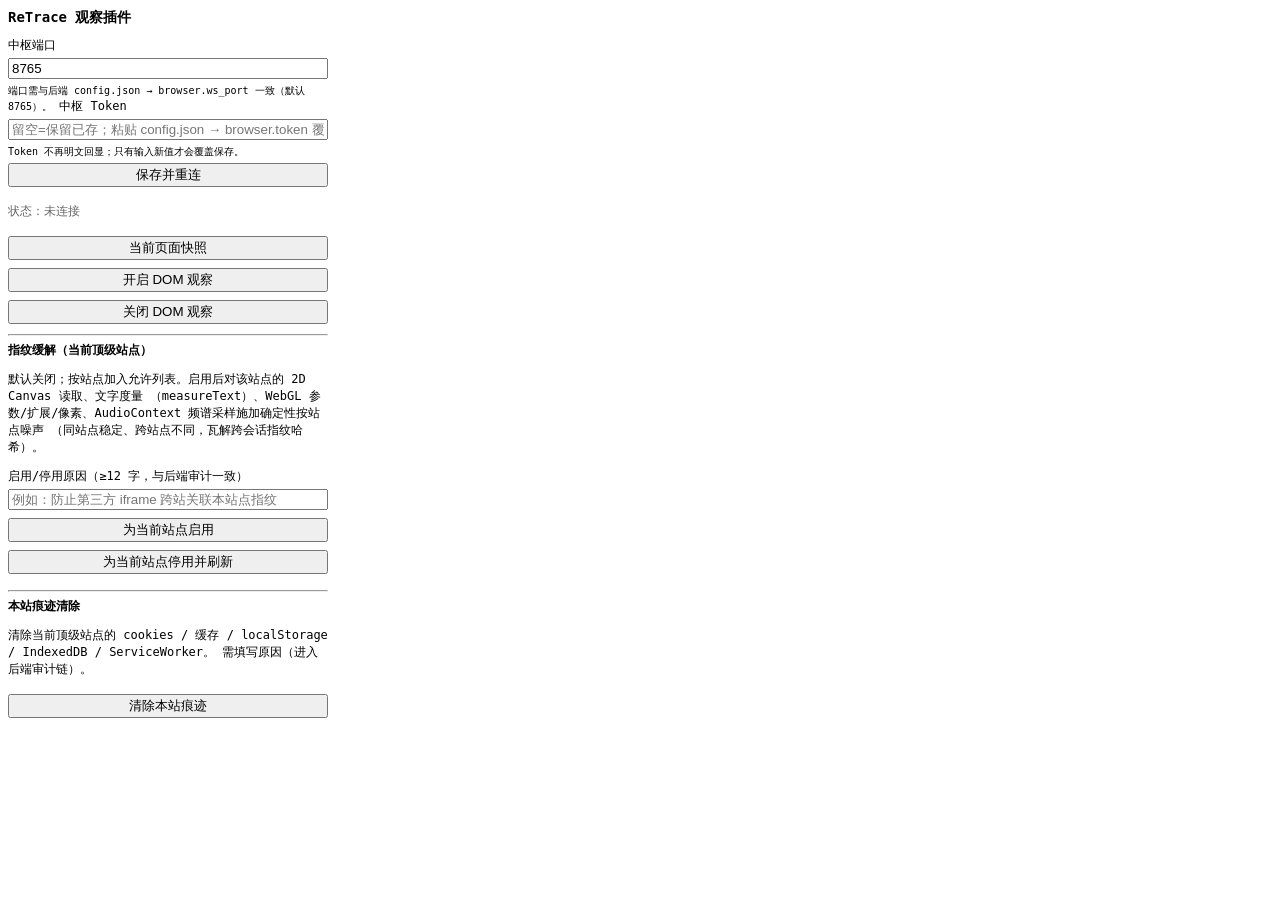
<file: extension/popup.html>
<!DOCTYPE html>
<html lang="zh">
<head>
<meta charset="utf-8">
<title>ReTrace 观察插件</title>
<style>
  body { width: 320px; font-family: monospace; font-size: 12px; }
  h1 { font-size: 14px; }
  input, button { width: 100%; margin: 4px 0; box-sizing: border-box; }
  #status { color: #666; }
  .ok { color: #080; }
  .err { color: #c00; }
</style>
</head>
<body>
  <h1>ReTrace 观察插件</h1>
  <label>中枢端口 <input id="port" type="number" value="8765"></label>
  <small>端口需与后端 config.json → browser.ws_port 一致（默认 8765）。</small>
  <label>中枢 Token <input id="token" type="password" autocomplete="off"
      placeholder="留空=保留已存；粘贴 config.json → browser.token 覆盖"></label>
  <small>Token 不再明文回显；只有输入新值才会覆盖保存。</small>
  <button id="save">保存并重连</button>
  <p id="status">状态：未连接</p>
  <button id="snap">当前页面快照</button>
  <button id="observe">开启 DOM 观察</button>
  <button id="unobserve">关闭 DOM 观察</button>
  <hr>
  <strong>指纹缓解（当前顶级站点）</strong>
  <p>默认关闭；按站点加入允许列表。启用后对该站点的 2D Canvas 读取、文字度量
    （measureText）、WebGL 参数/扩展/像素、AudioContext 频谱采样施加确定性按站点噪声
    （同站点稳定、跨站点不同，瓦解跨会话指纹哈希）。</p>
  <label>启用/停用原因（≥12 字，与后端审计一致）
    <input id="canvasReason" type="text" placeholder="例如：防止第三方 iframe 跨站关联本站点指纹"></label>
  <button id="canvasOn">为当前站点启用</button>
  <button id="canvasOff">为当前站点停用并刷新</button>
  <p id="canvasStatus"></p>
  <hr>
  <strong>本站痕迹清除</strong>
  <p>清除当前顶级站点的 cookies / 缓存 / localStorage / IndexedDB / ServiceWorker。
    需填写原因（进入后端审计链）。</p>
  <button id="clearSite">清除本站痕迹</button>
  <p id="clearStatus"></p>
  <script src="popup.js"></script>
</body>
</html>
</file>
